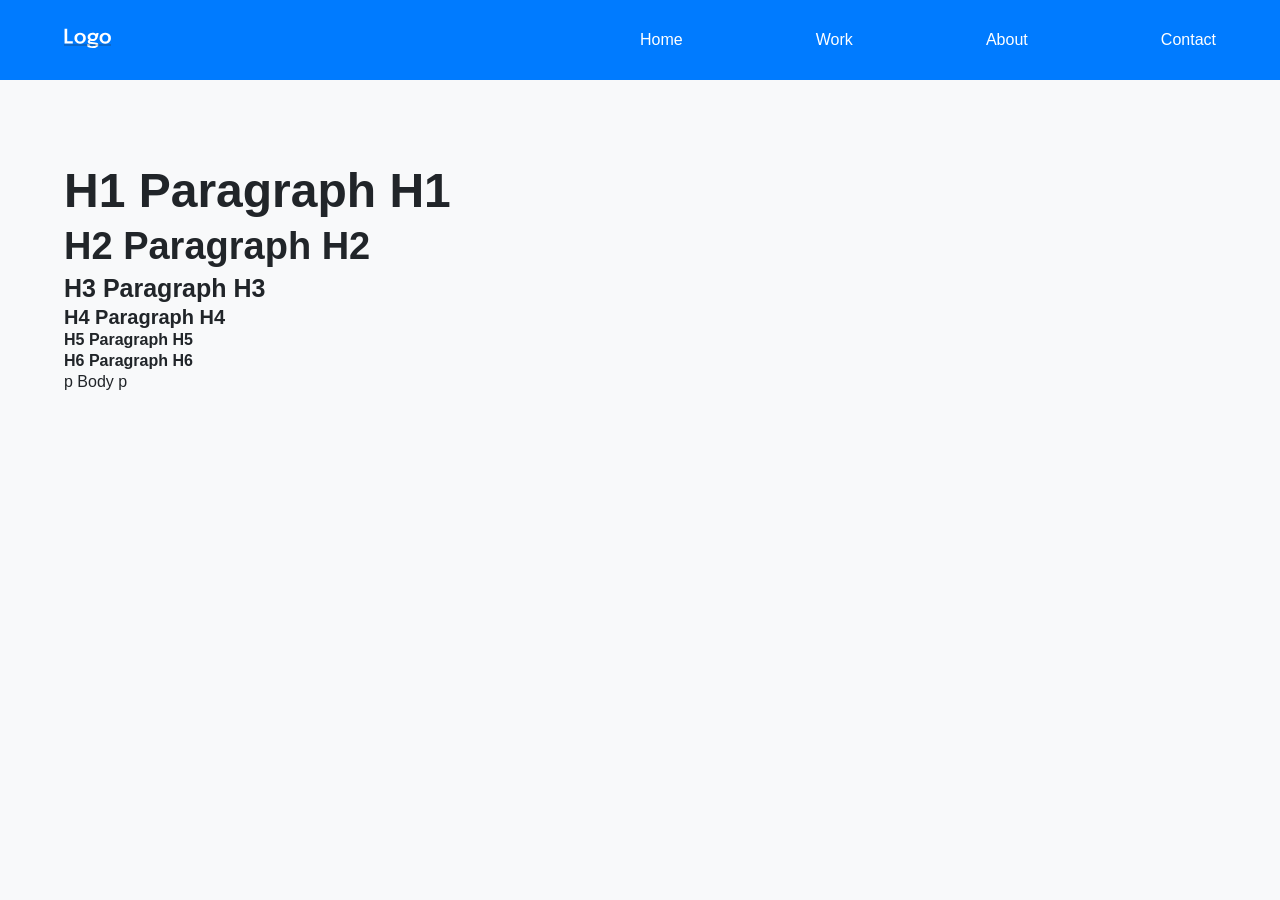
<file: docs/index.html>
<!DOCTYPE html>
<html lang="en">
  <head>
    <meta charset="UTF-8" />
    <meta http-equiv="X-UA-Compatible" content="IE=edge" />
    <meta name="viewport" content="width=device-width, initial-scale=1.0" />

    <title>Your website</title>

    <!-- STYLES -->
    <link rel="stylesheet" href="css/main.css" />

    <!-- ANIMATION -->
    <link rel="stylesheet" href="https://unpkg.com/aos@2.3.1/dist/aos.css"  />

    <!-- FONTS -->
    <link rel="preconnect" href="https://fonts.googleapis.com" />
    <link rel="preconnect" href="https://fonts.gstatic.com" crossorigin />
    <link
      href="https://fonts.googleapis.com/css2?family=Poppins:wght@400;500;600&display=swap"
      rel="stylesheet"
    />

    <!-- ICONS -->
    <link
      rel="stylesheet"
      href="https://cdnjs.cloudflare.com/ajax/libs/font-awesome/6.4.0/css/all.min.css"
      integrity="sha512-iecdLmaskl7CVkqkXNQ/ZH/XLlvWZOJyj7Yy7tcenmpD1ypASoz E0iPtmFIB46ZmdtAc9eNBvH0H/ZpiBw=="
      crossorigin="anonymous"
      referrerpolicy="no-referrer"
    />
  </head>
  <body>
    <div id="wrapper">
      <!-- HEADER BLOCK -->
    <header id="header">
      <div class="header container">
        <div class="header__logo">
          <img src="images/template/logo.svg" alt="" />
        </div>
        <nav class="header__navbar">
          <ul class="header__list">
            <li class="header__item">
              <a class="header__link" href="">Home</a>
            </li>
            <li class="header__item">
              <a class="header__link" href="">Work</a>
            </li>
            <li class="header__item">
              <a class="header__link" href="">About</a>
            </li>
            <li class="header__item">
              <a class="header__link" href="">Contact</a>
            </li>
          </ul>
        </nav>
        <div class="header__burger">
          <span></span>
        </div>
      </div>
    </header>
      <main>
        <section id="hero">
          <div class="hero container" data-aos="fade-up" data-aos-duration="2000">
            <h1>H1 Paragraph H1</h1>
            <h2>H2 Paragraph H2</h2>
            <h3>H3 Paragraph H3</h3>
            <h4>H4 Paragraph H4</h4>
            <h5>H5 Paragraph H5</h5>
            <h6>H6 Paragraph H6</h6>
            <p>p Body p</p>
          </div>
        </section>
      </main>
    </div>

    <!--BLOCK ANIMATION-->
    <script src="https://unpkg.com/aos@2.3.1/dist/aos.js"></script>

    <!--MAIN SCRIPTS-->
    <script src="js/main.js"></script>
  </body>
</html>
</file>
<file: docs/css/main.css>
* {
  margin: 0;
  padding: 0;
  box-sizing: border-box;
  scroll-behavior: smooth;
  font-family: "Roboto", sans-serif;
}

main {
  padding-top: 80px;
}

body,
html,
#wrapper {
  width: 100%;
  height: 100%;
  margin: 0 auto;
  background-color: #f8f9fa;
}

section {
  margin: 10% auto;
}
@media screen and (max-width: 768px) {
  section {
    margin: 15% auto;
  }
}
@media screen and (max-width: 480px) {
  section {
    margin: 20% auto;
  }
}
section:first-child {
  margin: 0 auto;
}

a {
  text-decoration: none;
}

ul,
li {
  list-style-type: none;
}

.container {
  width: 1280px;
  max-width: 90%;
  margin: 0 auto;
}

#header {
  height: 80px;
}
@media screen and (max-width: 992px) {
  #header {
    height: 72px;
  }
}
@media screen and (max-width: 768px) {
  #header {
    height: 64px;
  }
}
@media screen and (max-width: 480px) {
  #header {
    height: 56px;
  }
}

h1 {
  font-size: 48px;
  font-weight: 700;
  line-height: 62.4px;
  color: #212529;
}
@media screen and (max-width: 992px) {
  h1 {
    font-size: 43.2px;
    line-height: 57.6px;
  }
}
@media screen and (max-width: 768px) {
  h1 {
    font-size: 38.4px;
    line-height: 52.8px;
  }
}
@media screen and (max-width: 480px) {
  h1 {
    font-size: 33.6px;
    line-height: 48px;
  }
}

h2 {
  font-size: 38px;
  font-weight: 700;
  line-height: 49.4px;
  color: #212529;
}
@media screen and (max-width: 992px) {
  h2 {
    font-size: 34.2px;
    line-height: 45.6px;
  }
}
@media screen and (max-width: 768px) {
  h2 {
    font-size: 30.4px;
    line-height: 41.8px;
  }
}
@media screen and (max-width: 480px) {
  h2 {
    font-size: 26.6px;
    line-height: 38px;
  }
}

h3 {
  font-size: 25px;
  font-weight: 600;
  line-height: 32.5px;
  color: #212529;
}
@media screen and (max-width: 992px) {
  h3 {
    font-size: 22.5px;
    line-height: 30px;
  }
}
@media screen and (max-width: 768px) {
  h3 {
    font-size: 20px;
    line-height: 27.5px;
  }
}
@media screen and (max-width: 480px) {
  h3 {
    font-size: 17.5px;
    line-height: 25px;
  }
}

h4 {
  font-size: 20px;
  font-weight: 600;
  line-height: 26px;
  color: #212529;
}
@media screen and (max-width: 992px) {
  h4 {
    font-size: 18px;
    line-height: 24px;
  }
}
@media screen and (max-width: 768px) {
  h4 {
    font-size: 16px;
    line-height: 22px;
  }
}
@media screen and (max-width: 480px) {
  h4 {
    font-size: 14px;
    line-height: 20px;
  }
}

h5 {
  font-size: 16px;
  font-weight: 600;
  line-height: 20.8px;
  color: #212529;
}
@media screen and (max-width: 992px) {
  h5 {
    font-size: 14.4px;
    line-height: 19.2px;
  }
}
@media screen and (max-width: 768px) {
  h5 {
    font-size: 12.8px;
    line-height: 17.6px;
  }
}
@media screen and (max-width: 480px) {
  h5 {
    font-size: 11.2px;
    line-height: 16px;
  }
}

h6 {
  font-size: 16px;
  font-weight: 600;
  line-height: 20.8px;
  color: #212529;
}
@media screen and (max-width: 992px) {
  h6 {
    font-size: 14.4px;
    line-height: 19.2px;
  }
}
@media screen and (max-width: 768px) {
  h6 {
    font-size: 12.8px;
    line-height: 17.6px;
  }
}
@media screen and (max-width: 480px) {
  h6 {
    font-size: 11.2px;
    line-height: 16px;
  }
}

p {
  font-size: 16px;
  font-weight: 500;
  line-height: 20.8px;
  color: #212529;
}
@media screen and (max-width: 992px) {
  p {
    font-size: 14.4px;
    line-height: 19.2px;
  }
}
@media screen and (max-width: 768px) {
  p {
    font-size: 12.8px;
    line-height: 17.6px;
  }
}
@media screen and (max-width: 480px) {
  p {
    font-size: 11.2px;
    line-height: 16px;
  }
}

button {
  font-size: 16px;
  font-weight: 500;
  line-height: 20.8px;
  color: #212529;
}
@media screen and (max-width: 992px) {
  button {
    font-size: 14.4px;
    line-height: 19.2px;
  }
}
@media screen and (max-width: 768px) {
  button {
    font-size: 12.8px;
    line-height: 17.6px;
  }
}
@media screen and (max-width: 480px) {
  button {
    font-size: 11.2px;
    line-height: 16px;
  }
}

h1,
h2,
h3,
h4,
h5,
h6,
a,
p,
button {
  transition: all 0.3s;
}
h1 span,
h2 span,
h3 span,
h4 span,
h5 span,
h6 span,
a span,
p span,
button span {
  color: #ffc107;
}

#header {
  width: 100%;
  background-color: #007bff;
  color: #fff;
}
#header .header {
  height: 100%;
  display: flex;
  justify-content: space-between;
  align-items: center;
}
#header .header__logo img {
  width: 100%;
}
#header .header__navbar {
  width: 50%;
}
#header .header__navbar .header__list {
  display: flex;
  justify-content: space-between;
}
#header .header__navbar .header__item .header__link {
  color: #fff;
}
#header .header__burger {
  display: none;
}

@media screen and (max-width: 992px) {
  #header .header__navbar {
    position: fixed;
    padding: 50px 40px;
    width: 100%;
    height: 0%;
    top: -100%;
    left: 0;
    right: 0;
    opacity: 0;
    overflow-y: auto;
    background-color: #343a40;
    transition: all 0.5s;
  }
  #header .header__navbar.open {
    opacity: 1;
    top: 0;
    height: 100%;
  }
  #header .header__navbar .header__list {
    height: 100%;
    display: flex;
    justify-content: space-evenly;
    align-items: center;
    flex-direction: column;
  }
  #header .header__burger {
    width: 32px;
    height: 18px;
    display: flex;
    align-items: center;
    position: relative;
    transition: all 0.3s;
    z-index: 50;
  }
  #header .header__burger.active span {
    transform: scale(0);
  }
  #header .header__burger.active::after {
    bottom: 50%;
    transform: rotate(45deg) translate(0, 50%);
  }
  #header .header__burger.active::before {
    top: 50%;
    transform: rotate(-45deg) translate(0, -50%);
  }
  #header .header__burger::after, #header .header__burger::before,
  #header .header__burger span {
    content: "";
    position: absolute;
    width: 100%;
    height: 3px;
    background-color: #fff;
    transition: all 0.3s ease 0s;
  }
  #header .header__burger::before {
    top: 0;
  }
  #header .header__burger::after {
    bottom: 0;
  }
}
</file>
